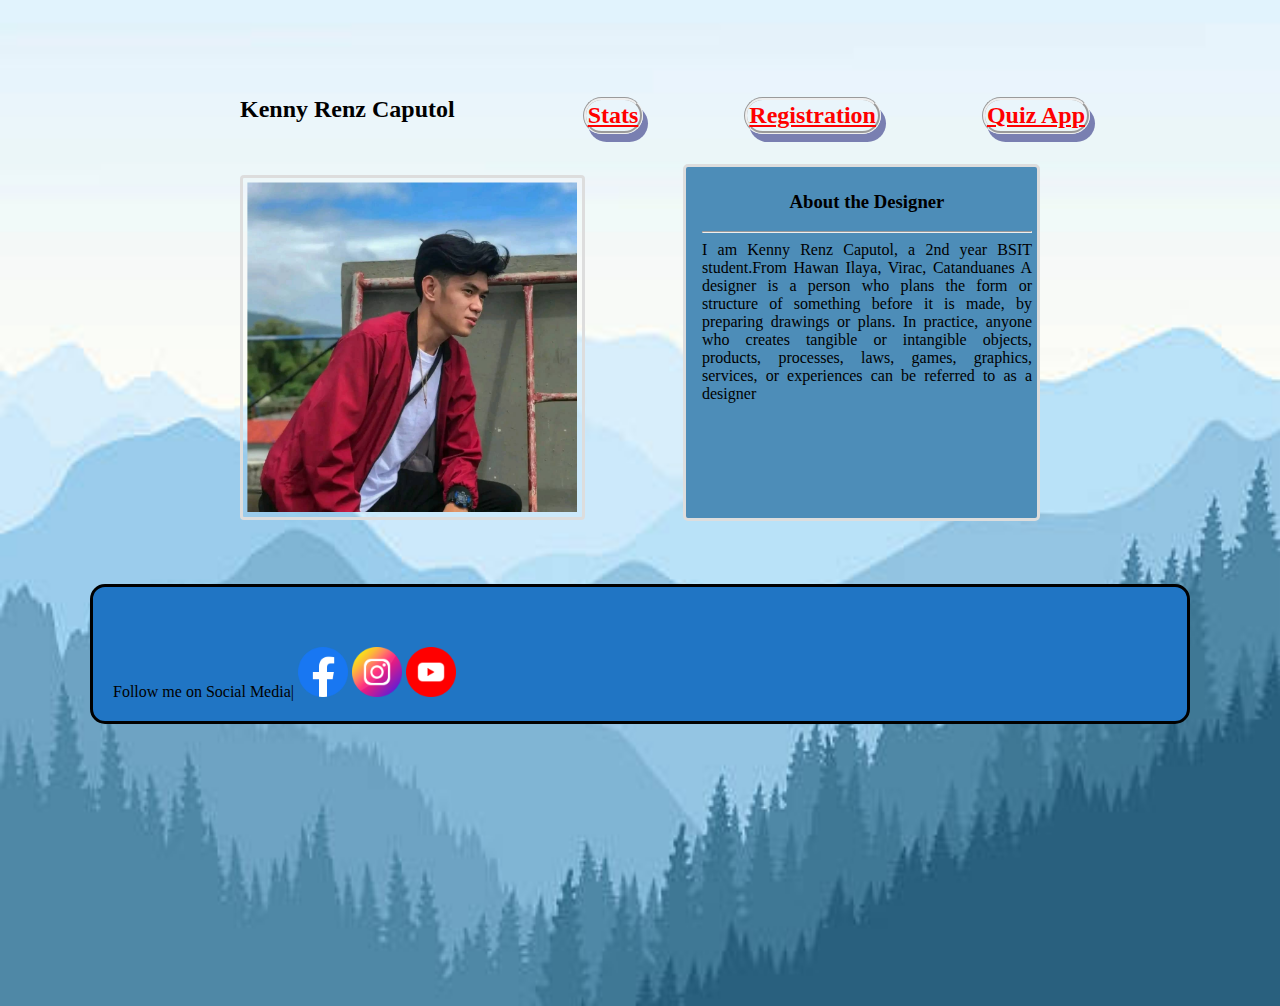
<file: index.html>
<!DOCTYPE html>
<html>
    <head>
        <meta charset="UTF-8">
        <meta http-equiv="X-UA-Compatible" content="IE=edge">
        <meta name="viewport" content="width=device-width, initial-scale=1.0">
        <link rel="stylesheet" href="style.css">
        <title>Home</title>
    </head>
    <body>

            <div class="nav">
                <ul>
                    <li><b><a href="Quiz App.html">Quiz App</a></b></li>
                    <li><b><a href="Registration.html">Registration</a></b></li>
                    <li><b><a href="Stats.html">Stats</a></b></li>
                </ul>
            </div>

            <header>
                <b>Kenny Renz Caputol</b>
            </header>
                    
            <div class="Image">
                <img src="img/Ken.jpg" alt="No Display" class="center">
            </div>

            <div class="Container">
                    <h3>About the Designer</h3><hr>
                        <p>I am Kenny Renz Caputol, a 2nd year BSIT student.From Hawan Ilaya, Virac, Catanduanes
                            A designer is a person who plans the form or structure of something before it is made, 
                            by preparing drawings or plans. In practice, anyone who creates tangible or intangible objects,
                            products, processes, laws, games, graphics, services, or experiences can be referred to as a designer
                        </p>
            </div>
            <footer>
                <label>Follow me on Social Media| </label>
                    <a href="https://www.facebook.com/kennyrenz.caputol"><img src="img/facebook (1).png" alt="none"></a>        
                    <a href="https://www.instagram.com/renzzken"><img src="img/instagram.png" alt="none"></a>                               
                    <a href="https://youtube.com/channel/UCZ_ntaJC_TAvR1UG-wMUghQ"><img src="img/youtube.png" alt="none"></a> 
            </footer>
        </body>
        
</html>
</file>
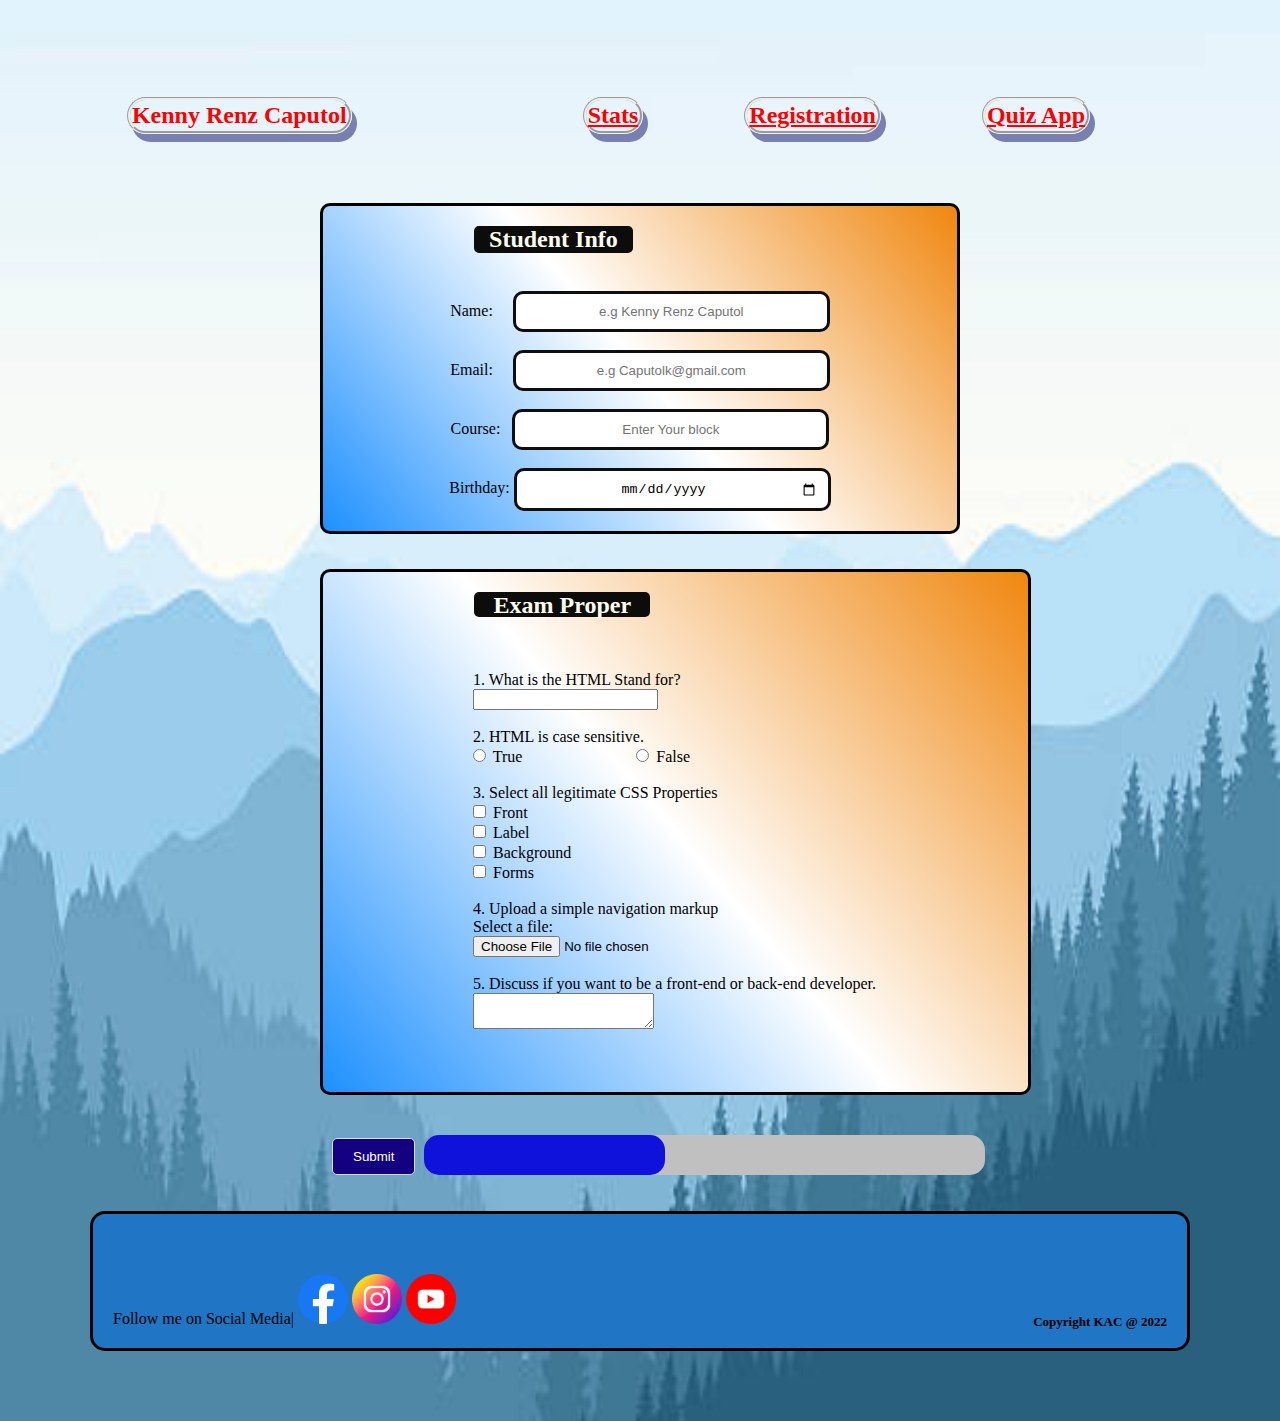
<file: Quiz App.html>
<!DOCTYPE html>
<html>
    <head>
        <meta charset="UTF-8">
        <link rel="stylesheet" href="Quiz.css">
        <title>Quiz App</title>
    </head>
    <body>
        
        <div class="nav">
            <ul>
                <li><b><a href="Quiz App.html">Quiz App</a></b></li>
                <li><b><a href="Registration.html">Registration</a></b></li>
                <li><b><a href="Stats.html">Stats</a></b></li>
            </ul>
        </div>
            <b><a class="active" href="index.html" target="_self">Kenny Renz Caputol</a></b>
            <br>
            <br>
            <br>
            <br>
        <section>
            <div class="student_info">
                <form class="box">
                
                    <h2>Student Info</h2>
                    
                    <br>
                
                    <div>
                        <label0 for="Name">Name: &nbsp;&nbsp;&nbsp;</label0>
                        <input class="nm" id="name" placeholder="e.g Kenny Renz Caputol">
                        <br>
                        <br>
                        <label0 for="Email">Email: &nbsp;&nbsp;&nbsp;</label0>
                        <input class="email" id="email" placeholder="e.g Caputolk@gmail.com">
                        <br>
                        <br>
                        <label0 for="Course">Course:&nbsp;&nbsp;</label0>
                        <input class="crs" id="course" placeholder="Enter Your block">
                        <br>
                        <br>
                        <label0 for="date">Birthday:</label0>
                        <input type="date" id="date">
                        <br>
                    </div>
                </form>

                <form class="form">
                    <div class="box2">
                        <h2>Exam Proper</h2>
                        <br>
                        <ol>
                        <label>1. What is the HTML Stand for?</label>
                        <br>
                        <input type="number1">
                        <br>
                        <br>
                        <label>2. HTML is case sensitive.</label>
                        <br>
                        <input type="radio" id="::first-letter" name="::first-letter" value="::first-letter">
                        <label1 for="::first-letter">True </labe1l>
                        <input type="radio" id=":after " name=":after " value=":after ">
                        <label1 for=":after ">False </label1>
                        <br>
                        <br>
                        <label>3. Select all legitimate CSS Properties</label>
                        <br>
                        <input type="checkbox" name="AngularJS" value="AngularJS">
                        <label1>Front</label1>
                        <br>
                        <input type="checkbox" name="jQuery" value="jQuery">
                        <label1>Label</label1>
                        <br>
                        <input type="checkbox" name="php" value="php">
                        <label1>Background</label1>
                        <br>
                        <input type="checkbox" name="html" value="html">
                        <label1>Forms</label1>
                        <br>
                        <br>
                        <label>4. Upload a simple navigation markup</label>
                        <br>
                        <label for="mfile ">Select a file:</label>
                        <br>
                        <input type="file" id="file " name="file ">
                        <br>
                        <br>
                        <label>5. Discuss if you want to be a front-end or back-end developer.</label>
                        <br>
                         <textarea class="number2"></textarea>
                        
                    </div>
            
                    <div>
                        <button class="submit">Submit</button>
                    </div>
                    <br>
                    <div class="container1">
                        <div class="loading bar"></div>
                    </div>

                    <br>
                    <br>
            </form>
            
            <footer>
                <h7>Follow me on Social Media|</h7>
                
                    <a href="https://www.facebook.com/kennyrenz.caputol"><img src="img/facebook (1).png" alt="none"></a>        
                    <a href="https://www.instagram.com/renzzken"><img src="img/instagram.png" alt="none"></a>                               
                    <a href="https://youtube.com/channel/UCZ_ntaJC_TAvR1UG-wMUghQ"><img src="img/youtube.png" alt="none"></a> 
                    <h6>Copyright KAC @ 2022</h6>

            </footer>
            
    </body>
</html>
</file>
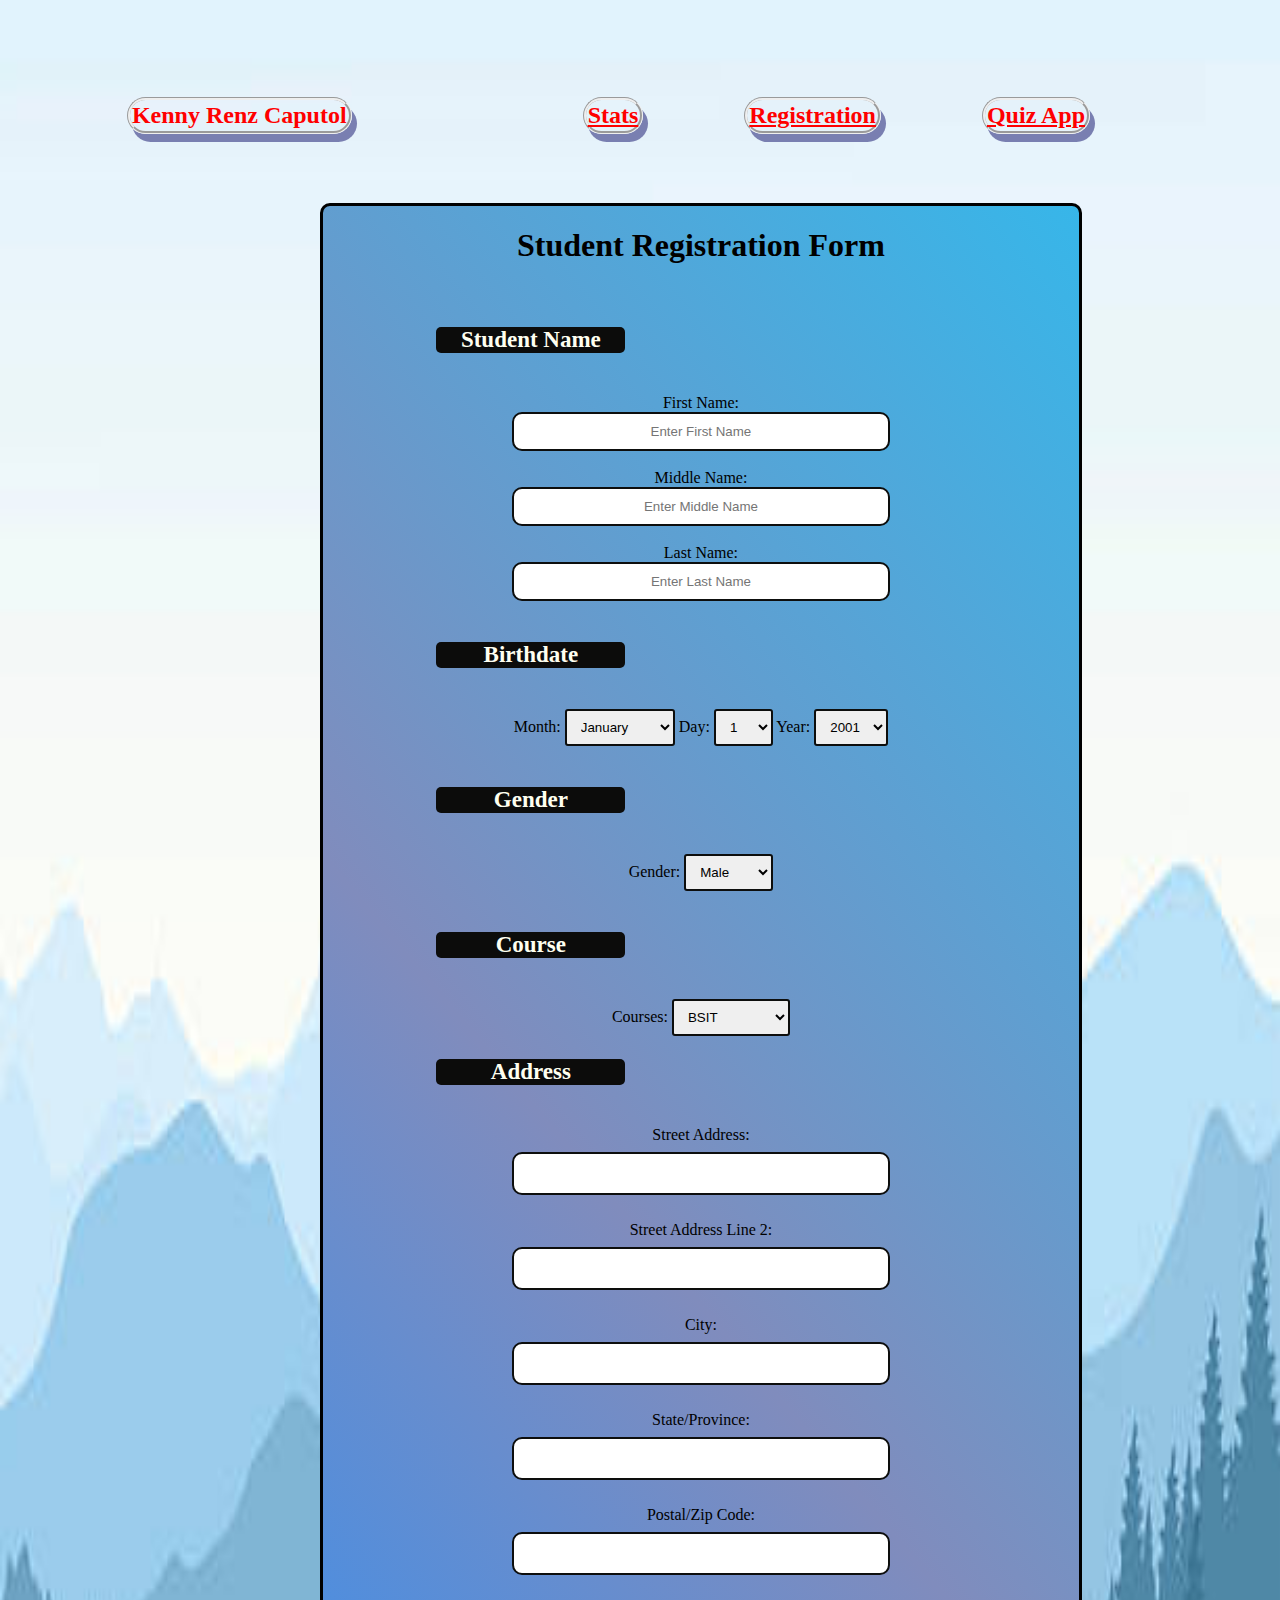
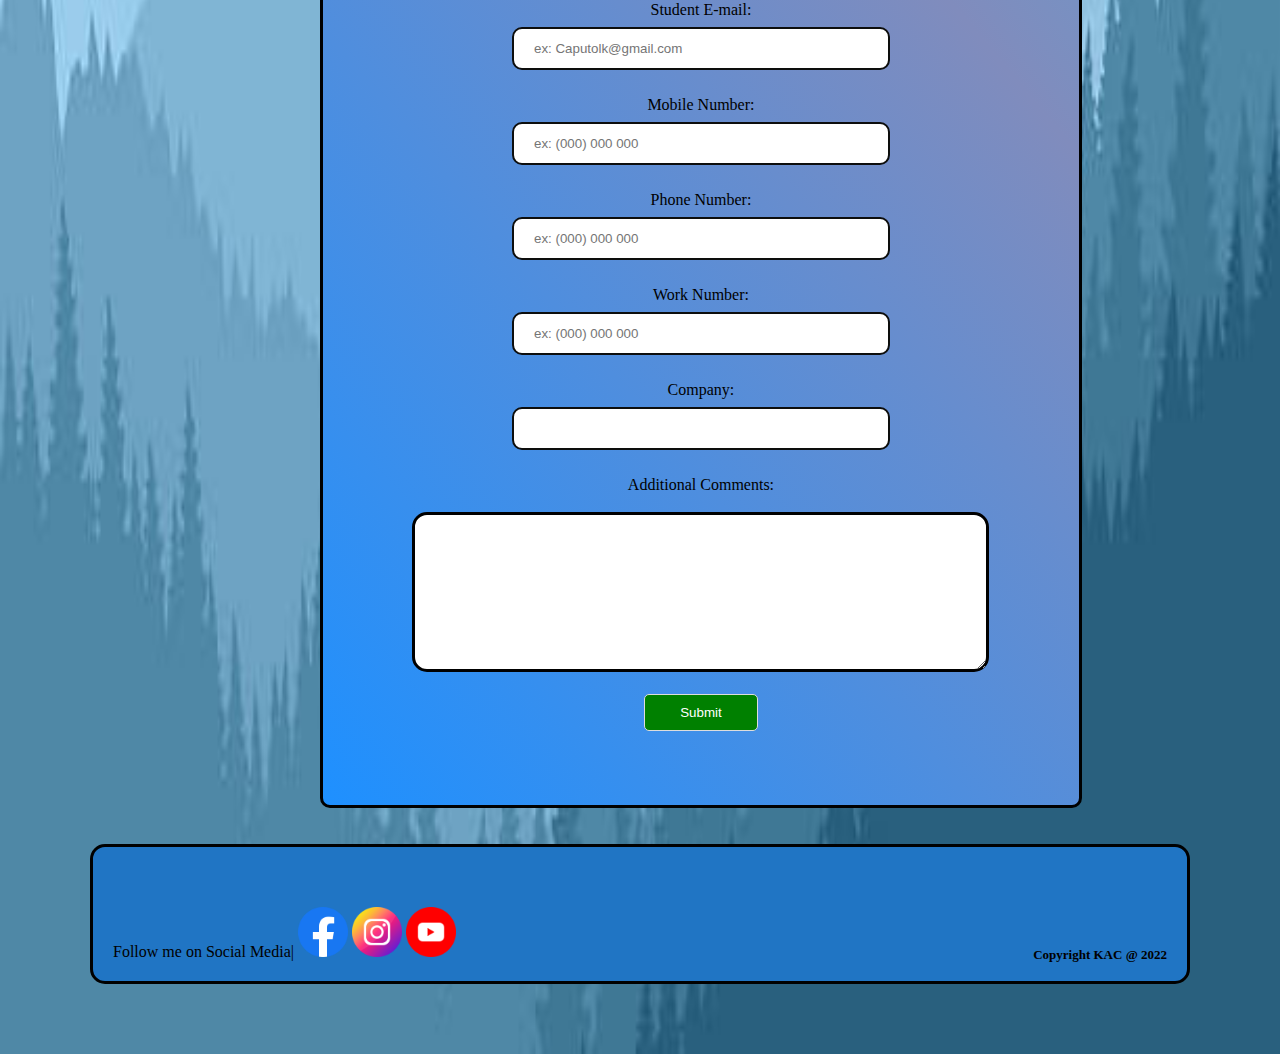
<file: Registration.html>
<!DOCTYPE html>
<html>
    <head>
        <meta charset="UTF-8">
        <link rel="stylesheet" href="Registration.css">
        <title>Registration</title>
    </head>
    <body>
       
            <div class="nav">
                <ul>
                    <li><b><a href="Quiz App.html">Quiz App</a></b></li>
                    <li><b><a href="Registration.html">Registration</a></b></li>
                    <li><b><a href="Stats.html">Stats</a></b></li>
                </ul>
            </div>
            
            <div class="name">
                <b><a class="active" href="index.html" target="_self">Kenny Renz Caputol</a></b>
            </div>
            <br>
            <br>
            <br>
            <br>
        <div class="Registration">
            <h1>Student Registration Form</h1>
            <br>
            <h3>Student Name</h3>
            <form action="includes/contact.php" method="post">
                <br>
                <label for="First_Name">First Name:</label>
                <br>
                <input name="first_name" id="First_Name" type="text" placeholder="Enter First Name"/>
                <br>
                <label for="Middle_Name">Middle Name:</label>
                <br>
                <input name="middle_name" id="Middle_Name" type="text" placeholder="Enter Middle Name"/>
                <br>
                <label for="Name">Last Name:</label>
                <br>
                <input name="last_name" id="Last_Name" type="text" placeholder="Enter Last Name"/> 
                <br>
            
                <h3>Birthdate</h3>
                    <br>
                <label for="Month">Month:</label>
                    <select name="Month" id="Month">
                        <option value="January">January</option>
                        <option value="February">February</option>
                        <option value="March">March</option>
                        <option value="April">April</option>
                        <option value="May">May</option>
                        <option value="June">June</option>
                        <option value="July">July</option>
                        <option value="August">August</option>
                        <option value="September">September</option>
                        <option value="October">October</option>
                        <option value="November">November</option>
                        <option value="December">December</option>
                     </select>
            
                    <label for="Day">Day:</label>
                    <select name="Day" id="Day">
                        <option value="1">1</option>
                        <option value="2">2</option>
                        <option value="3">3</option>
                        <option value="4">4</option>
                        <option value="5">5</option>
                        <option value="5">5</option>
                        <option value="6">6</option>
                        <option value="7">7</option>
                        <option value="8">8</option>
                        <option value="9">9</option>
                        <option value="10">10</option>
                        <option value="11">11<option>
                        <option value="12">12</option>
                        <option value="13">13</option>
                        <option value="14">14</option>
                        <option value="15">15<option>
                        <option value="16">16</option>
                        <option value="17">17</option>
                        <option value="18">18</option>
                        <option value="19">19</option>
                        <option value="20">20</option>
                        <option value="21">21</option>
                        <option value="22">22</option>
                        <option value="23">23</option>
                        <option value="24">24</option>
                        <option value="25">25</option>
                        <option value="26">26</option>
                        <option value="27">27</option>
                        <option value="28">28</option>
                        <option value="29">29</option>
                        <option value="30">30</option>
                        <option value="31">31</option>
                    </select>

                    <label for="Year">Year:</label>
                    <select name="" id="Year">
                        <option value="2001">2001</option>
                        <option value="2002">2002</option>
                        <option value="2003">2003</option>
                        <option value="2004">2004</option>
                        <option value="2005">2005</option>
                        <option value="2006">2006</option>
                        <option value="2007">2007</option>
                        <option value="2008">2008</option>
                        <option value="2009">2009</option>
                        <option value="2010">2010</option>
                        <option value="2011">2011</option>
                        <option value="2012">2012</option>
                        <option value="2013">2013</option>
                        <option value="2014">2014</option>
                        <option value="2015">2015</option>
                        <option value="2016">2016</option>
                        <option value="2017">2017</option>
                        <option value="2018">2018</option>
                        <option value="2019">2019</option>
                        <option value="2020">2020</option>
                        <option value="2021">2021</option>
                        <option value="2022">2022</option>
                    </select>
            
                    <br>
                    <br>
                    <h3>Gender</h3>
                    <br>
                    <label for="Gender">Gender:</label>
                    <select name="" id="Gender">
                        <option value="Male"><Main>Male</Main></option>
                        <option value="Female">Female</option>
                    </select>
                    <br>
                    <br>
                    <h3>Course</h3>
                    <br>
                    <label for="Courses">Courses:</label>
                            <select input type="text" id="Course" placeholder="Please Select">
                                <option value="BSIT"><Main>BSIT</Main></option>
                                <option value="BSIS">BSIS</option>
                                <option value="BSCS"><Main>BSCS</Main></option>
                                <option value="BS Robotics">BS Robotics</option>
                                </select>
                            </select>
                            <br>
                

                    <h3>Address</h3>
                    <br>
                    
                    <label for="Street_Address">Street Address:</label>
                            <br>
                            <input type="Street" id="Street" placeholder="">
                            <br>
                            <br>
                    <label for="Street_Address Line 2">Street Address Line 2:</label>
                            <br>
                            <input type="text" id="line" placeholder="">
                            <br>
                            <br>
                    <label for="City">City:</label>
                            <br>
                            <input type="text" id="City" placeholder="">
                            <br>
                            <br>
                    <label for="State/Province">State/Province:</label>
                            <br>
                            <input type="text" id="Province" placeholder="">
                            <br>
                            <br>
                    <label for="Postal/Zip Code">Postal/Zip Code:</label>
                            <br>
                            <input type="text" id="Postal" placeholder="">
                            <br>
                            <br>
                    <label for="Student E-mail">Student E-mail:</label>
                            <br>
                            <input type="text" id="email" placeholder="ex: Caputolk@gmail.com">
                            <br>
                            <br>

                    <label for="Mobile Number">Mobile Number:</label>
                            <br>
                            <input type="text" id="Mnumber" placeholder="ex: (000) 000 000">
                            <br>
                            <br>
                    
                    <label for="Phone Number">Phone Number:</label>
                            <br>
                            <input type="text" id="Pnumber" placeholder="ex: (000) 000 000">
                            <br>
                            <br>

                    <label for="Work Number">Work Number:</label>
                            <br>
                            <input type="text" id="Wnumber" placeholder="ex: (000) 000 000">
                            <br>
                            <br>

                    <label for="Company">Company:</label>
                            <br>
                            <input type="text" id="Company" placeholder="">
                            <br>
                            <br>
                

                    <label for="Additional Comments">Additional Comments:</label>
                            <br>
                            <br>
                            <textarea name="" id="" cols="30" rows="10"placeholder="Type Here...."> 
                                        
                            </textarea>
                <br>
                <br>
               <button>Submit</button>
                <br>
                <br>
                <br>
            </form>
        </div>
        <br>
        <br>
        <footer>
            <label>Follow me on Social Media| </label>
                <a href="https://www.facebook.com/kennyrenz.caputol"><img src="img/facebook (1).png" alt="none"></a>        
                <a href="https://www.instagram.com/renzzken"><img src="img/instagram.png" alt="none"></a>                               
                <a href="https://youtube.com/channel/UCZ_ntaJC_TAvR1UG-wMUghQ"><img src="img/youtube.png" alt="none"></a> 
                <h6>Copyright KAC @ 2022</h6>
        </footer>
    </body>
</html>
</file>
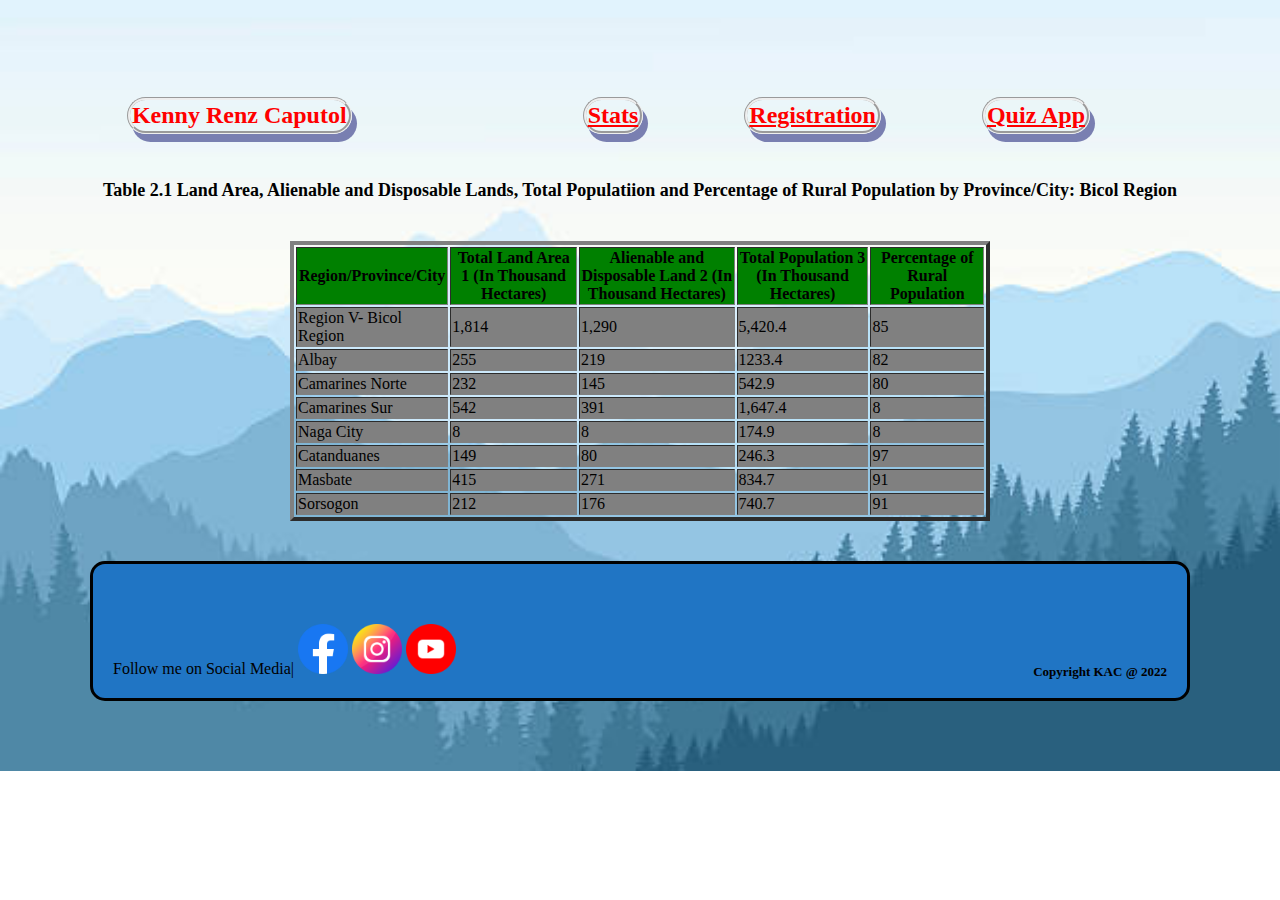
<file: Stats.html>
<!DOCTYPE html>
<html>
    <head>
        <meta charset="UTF-8">
        <link rel="stylesheet" href="Stats.css">
        <title>Stats</title>
    </head>
    <body>
        
        <div class="nav">
            <ul>
                <li><b><a href="Quiz App.html">Quiz App</a></b></li>
                <li><b><a href="Registration.html">Registration</a></b></li>
                <li><b><a href="Stats.html">Stats</a></b></li>
            </ul>
        </div>

       <!-- <header> <b>K.Caputol</b></header> -->
    
         <b><a class="active" href="index.html" target="_self">Kenny Renz Caputol</a></b>
    

        <caption>
            <h3>Table 2.1 Land Area, Alienable and Disposable Lands, Total Populatiion
            and Percentage of Rural Population by Province/City: Bicol Region</h3>
        </caption>

        <table border="4">
            <thead>
                <tr>
                    <th>Region/Province/City</th>
                    <th>Total Land Area 1 
                        (In Thousand Hectares)</th>
                    <th>Alienable and Disposable Land 2 
                        (In Thousand Hectares)</th>
                    <th>Total Population 
                        3 (In Thousand Hectares)</th>
                    <th>Percentage of Rural Population</th>
                </tr>
            </thead>
            <tbody>
                <tr>
                    <td>Region V-
                        Bicol Region
                    </td>
                    <td>1,814</td>
                    <td>1,290</td>
                    <td>5,420.4</td>
                    <td>85</td>
                </tr>
                <tr>
                    <td>Albay</td>
                    <td>255</td>
                    <td>219</td>
                    <td>1233.4</td>
                    <td>82</td>
                </tr>
                <tr>
                    <td>Camarines Norte</td>
                    <td>232</td>
                    <td>145</td>
                    <td>542.9</td>
                    <td>80</td>
                </tr>
                <tr>
                    <td>Camarines Sur</td>
                    <td>542</td>
                    <td>391</td>
                    <td>1,647.4</td>
                    <td>8</td>
                </tr>
                <tr>
                    <td>Naga City</td>
                    <td>8</td>
                    <td>8</td>
                    <td>174.9</td>
                    <td>8</td>
                </tr>
                <tr>
                    <td>Catanduanes</td>
                    <td>149</td>
                    <td>80</td>
                    <td>246.3</td>
                    <td>97</td>
                </tr>
                <tr>
                    <td>Masbate</td>
                    <td>415</td>
                    <td>271</td>
                    <td>834.7</td>
                    <td>91</td>
                </tr>
                <tr>
                    <td>Sorsogon</td>
                    <td>212</td>
                    <td>176</td>
                    <td>740.7</td>
                    <td>91</td>
                </tr>
                
            </tbody>
        </table>
        
        <footer>
            <label>Follow me on Social Media| </label>
            
                <a href="https://www.facebook.com/kennyrenz.caputol"><img src="img/facebook (1).png" alt="none"></a>        
                <a href="https://www.instagram.com/renzzken"><img src="img/instagram.png" alt="none"></a>                               
                <a href="https://youtube.com/channel/UCZ_ntaJC_TAvR1UG-wMUghQ"><img src="img/youtube.png" alt="none"></a> 
                <h6>Copyright KAC @ 2022</h6>

        </footer>
    </body>
</html>
</file>
<file: style.css>
body{
    margin-left: 40px;
    margin-right: 40px;
    margin-top: 60px;
    margin-bottom: auto;
    padding: 20px 50px;
    background: url(background.jpg);
    background-repeat: no-repeat;
    background-position-x: center;
    background-size: 100% 100%;
}
li{
    font-size: small;
    float: right;
    list-style-type: none;
    margin: 1px;
    margin-right: 100px;
    padding: 20px;
    text-decoration: none;
    text-align: center;
    font-size: 1.5em;
    display: inline-block;
    padding: 2px;
    border-style: groove;
    border-radius: 40px;
    box-shadow: 5px 8px rgb(121, 127, 177); 
}
header{
    font-size: larger;
    margin-left: 150px;
    font-size: 1.5em;
}
a:link {
    color: red;
}
a:visited {
    color: green;
}
a:hover {
    color: hotpink;
}
a:active {
    color: blue;
}
.Container{
    width: 30%;
    padding-left: 15px;
    margin-left: 15px;
    margin-top: 15px;
    margin-bottom: 50px;
    float: right;
    background-color: rgb(77, 141, 184);
}
img.center{
    border: 3px solid #ddd;
    border-radius: 4px;
    padding: 0.4%;
    width: 30%;
    height: 30%;
    margin-left: 150px;
    margin-right: 150px;
    margin-top: 40px;
    margin-bottom: 60px;
}
h3{
    text-align: center;

}
p {
text-align: justify;
margin: auto;
}
div.Container {
    width: 30%;
    height: 286px;
    border-radius: 5px;
    padding: 5px;
    padding-left: 1rem;
    padding-bottom: 60px;
    margin-left: 150px;
    margin-right: 150px;
    position: relative;
    border: 3px solid #ddd;
    bottom:435px;
}
div.Container:hover {
    box-shadow: 0 0 2px 1px rgba(0, 140, 186, 0.5);
}
img{
    width: 50px;
    margin-top: 50px;
}
img:hover {
    box-shadow: 0 0 2px 1px rgba(0, 0, 0, 0.5);
}
footer{
    background-color: rgb(32, 117, 196);
    border-radius: 15px;
    padding: 20px;
    padding-top: 10px;
    margin-bottom: 50px;
    border: solid black;
}
</file>
<file: Quiz.css>
body{
    margin-left: 40px;
    margin-right: 40px;
    margin-top: 60px;
    margin-bottom: auto;
    padding: 20px 50px;
    background: url(background.jpg);
    background-repeat: no-repeat;
    background-position-x: center;
    background-size: 100% 100%;
}
li{
    font-size: larger;
    float: right;
    list-style-type: none;
    margin: 1px;
    margin-right: 100px;
    padding: 20px;
    text-decoration: none;
    text-align: center;
    font-size: 1.5em;
    display: inline-block;
    padding: 2px;
    border-style: groove;
    border-radius: 40px;
    box-shadow: 5px 8px rgb(121, 127, 177);
}
a:link {
    color: red;
}
a:visited {
    color: green;
}
a:hover {
    color: hotpink;
}
a:active {
    color: blue;
}
.active{
    text-decoration: none;
    font-size: larger;
    float: right;
    margin-left: 150px;
    margin: 1px;
    margin-right: 230px;
    padding: 20px;
    text-decoration: none;
    text-align: center;
    font-size: 1.5em;
    display: inline-block;
    padding: 2px;
    border-style: groove;
    border-radius: 40px;
    box-shadow: 5px 8px rgb(121, 127, 177); 
}
.box{
    background: linear-gradient(50deg, dodgerblue, rgb(255, 255, 255), rgb(240, 135, 16));
    border-radius: 10px;
    text-align: center;
    margin-right: 230px;
    margin-left: 230px;
    margin-top: 35px;
    border-style: solid;
    padding-bottom: 20px;
    position: relative;
}
.box2{
    background: linear-gradient(50deg, dodgerblue, rgb(255, 255, 255), rgb(240, 135, 16));
    border-radius: 10px;
    padding-bottom: auto;
    width: 705px;
    height:500px;
    margin-right: 230px;
    margin-left: 230px;
    margin-top: 35px;
    border-style: solid;
    padding-bottom: 20px;
    text-align: left;
}
h2{
    text-align: center;
    margin-left: 4cm;
    background-color: rgb(12, 12, 11);
    border-radius: 5px;
    color: ivory;
    height: 5%;
    max-width: 25%;
    align-content: center;
}
option {
    font-size: 18px;
}
#name, #email, 
#course, #date{
    width: 50%;
    padding: 12px 20px;
    margin: auto;
    box-sizing: border-box;
    border: 3px solid #0d0e0d;
    border-radius: 10px;
    padding: 10px;
    text-align: center;
}
.submit {
    padding: 10px 20px;
    background-color: rgb(19, 0, 128);
    border: 1px solid #ddd;
    color: white;
    cursor: pointer;
    border-radius: 5px;
    max-width: 3cm;
    margin: 43px 242px;
    float: left;
}
.submit:hover {
    box-shadow: 0 0 5px 3px rgba(13, 15, 15, 0.5);
}
.container1 {
    background-color: rgb(192, 192, 192);
    max-width: 1%;
    padding-right: 50%;
    margin-left: 334px;
    margin-top: 2%;
    border-radius: 15px;
}
.loading {
    background-color: #0f12db;
    color: white;
    padding-right: 10%;
    padding-left: 200px;
    border-radius: 15px;
}
.bar {
    width: 40px;
    height: 40px;
}
h6{
    float: right;
    margin-top: 90px;
    font-size: small;
}
input[type="number1"],
input[type="radio"],
input[type="checkbox"],
input[type="file"],
textarea{
    margin-left: 110px;
}
label {
    margin-left: 110px;
}
textarea{
    margin-left: 110px;
}
img{
    width: 50px;
    margin-top: 50px;
}
img:hover {
    box-shadow: 0 0 2px 1px rgba(0, 0, 0, 0.5);
}
footer{
    background-color: rgb(32, 117, 196);
    border-radius: 15px;
    padding: 20px;
    padding-top: 10px;
    margin-bottom: 50px;
    border: solid black;
}
</file>
<file: Registration.css>
body{
    margin-left: 40px;
    margin-right: 40px;
    margin-top: 60px;
    margin-bottom: auto;
    padding: 20px 50px;
    background: url(background.jpg);
    background-repeat: no-repeat;
    background-position-x: center;
    background-size: 100% 100%;
}
li{
    font-size: larger;
    float: right;
    list-style-type: none;
    margin: 1px;
    margin-right: 100px;
    padding: 20px;
    text-decoration: none;
    text-align: center;
    font-size: 1.5em;
    display: inline-block;
    padding: 2px;
    border-style: groove;
    border-radius: 40px;
    box-shadow: 5px 8px rgb(121, 127, 177); 
}
a:link {
    color: red;
}
a:visited {
    color: green;
}
a:hover {
    color: hotpink;
}
a:active {
    color: blue;
}
.active{
    text-decoration: none;
    font-size: larger;
    float: right;
    margin-left: 150px;
    margin: 1px;
    margin-right: 230px;
    padding: 20px;
    text-decoration: none;
    text-align: center;
    font-size: 1.5em;
    display: inline-block;
    padding: 2px;
    border-style: groove;
    border-radius: 40px;
    box-shadow: 5px 8px rgb(121, 127, 177); 
}
    
div.Registration{
    background: linear-gradient(50deg, dodgerblue, rgb(128, 140, 189), rgb(55, 182, 233));
    border-radius: 10px;
    text-align: center;
    width: 20cm;
    height:fit-content;
    margin-left: 230px;
    margin-top: 35px;
    border-style: solid;
    padding-bottom: 20px;
}
h3{
    text-align: left;
    margin-left: 3cm;
    font-size: 23px;
    background-color: rgb(12, 12, 11);
    border-radius: 5px;
    color: ivory;
    height: 5%;
    max-width: 25%;
    text-align: center;
}

#Month, #Day, #Year, #Gender, #Course{
    width: fit-content;
    height: fit-content;
    padding: 8px 10px;
    border: 2px solid #0d0e0d;
    border-radius: 3px;
}
#First_Name, #Middle_Name, #Last_Name{
    width: 50%;
    padding: 12px 20px;
    box-sizing: border-box;
    border: 2px solid #0d0e0d;
    border-radius: 10px;
    padding: 10px;
    margin-left: 5cm;
    margin-right: auto;
    display: block;
    text-align: center;
}
 #Street, #line, #City, 
 #Province, #Postal, #email,
 #Mnumber, #Pnumber, #Wnumber,
 #Company{
    width: 50%;
    padding: 12px 20px;
    margin: 8px 0;
    box-sizing: border-box;
    border: 2px solid #0d0e0d;
    border-radius: 10px;
}
textarea{
    border-radius: 15px;
    border: 3px solid black;
    width: 15cm;

}
.address{
    align-items: center;
    justify-content: center;
    display: flex;
}
form input[type='submit']:hover {
    color: #FFFFFF;
    background: #f1bdb5;
  }
button{
    padding: 10px 20px;
    background-color: green;
    border: 1px solid #ddd;
    color: white;
    cursor: pointer;
    border-radius: 5px;
    width: 3cm;
    display: block;
    margin-left: 8.5cm;
    
  }
button:hover{
    box-shadow: 0 0 5px 3px rgba(13, 15, 15, 0.5);
}
img{
    width: 50px;
    margin-top: 50px;
}
img:hover {
    box-shadow: 0 0 2px 1px rgba(0, 0, 0, 0.5);
}
footer{
    background-color: rgb(32, 117, 196);
    border-radius: 15px;
    padding: 20px;
    padding-top: 10px;
    margin-bottom: 50px;
    border: solid black;
}

h6{
    float: right;
    margin-top: 90px;
    font-size: small;
}
</file>
<file: Stats.css>
body{
    margin-left: 40px;
    margin-right: 40px;
    margin-top: 60px;
    margin-bottom: auto;
    padding: 20px 50px;
    background: url(background.jpg);
    background-repeat: no-repeat;
    background-position-x: center;
    background-size: 100% 100%;
}
li{
    font-size: larger;
    float: right;
    list-style-type: none;
    margin: 1px;
    margin-right: 100px;
    padding: 20px;
    text-decoration: none;
    text-align: center;
    font-size: 1.5em;
    display: inline-block;
    padding: 2px;
    border-style: groove;
    border-radius: 40px;
    box-shadow: 5px 8px rgb(121, 127, 177); 
    
}


a:link {
    color: red;
}
a:visited {
    color: green;
}
a:hover {
    color: hotpink;
}
a:active {
    color: blue;
}
table{
    margin-top: 40px;
    width: fit-content;
    margin-left: 200px;
    margin-right: 200px;
    margin-bottom: 40px;

}
th{
    background-color: green;
}

td{
    background-color: grey;
}
td:hover {
    color: whitesmoke;
}

h3 {
    margin-top: 100px;
    text-align: center;
    font-size: 18px;
}
.active{
    text-decoration: none;
    font-size: larger;
    float: right;
    margin-left: 150px;
    margin: 1px;
    margin-right: 230px;
    padding: 20px;
    text-decoration: none;
    text-align: center;
    font-size: 1.5em;
    display: inline-block;
    padding: 2px;
    border-style: groove;
    border-radius: 40px;
    box-shadow: 5px 8px rgb(121, 127, 177); 
}
img{
    width: 50px;
    margin-top: 50px;
}
img:hover {
    box-shadow: 0 0 2px 1px rgba(0, 0, 0, 0.5);
}
footer{
    background-color: rgb(32, 117, 196);
    border-radius: 15px;
    padding: 20px;
    padding-top: 10px;
    margin-bottom: 50px;
    border: solid black;
}
h6{
    float: right;
    margin-top: 90px;
    font-size: small;
}
</file>
